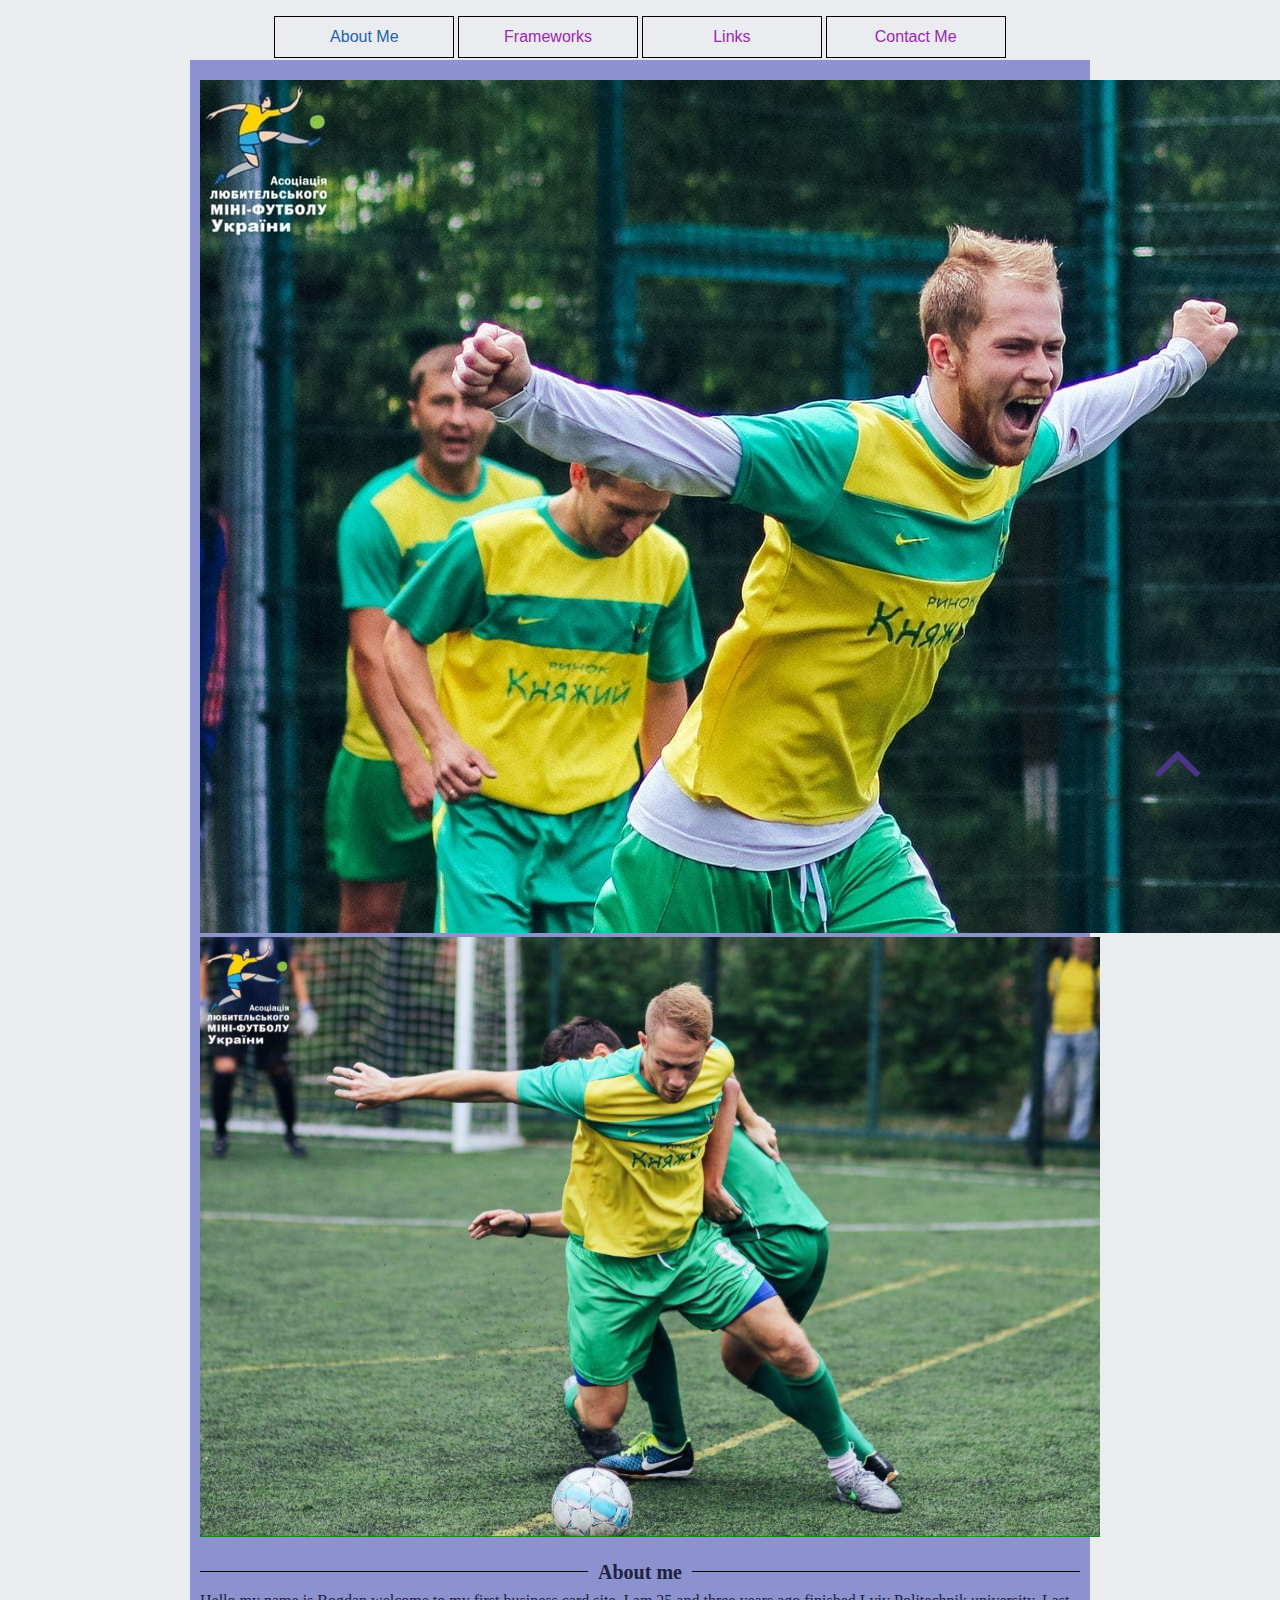
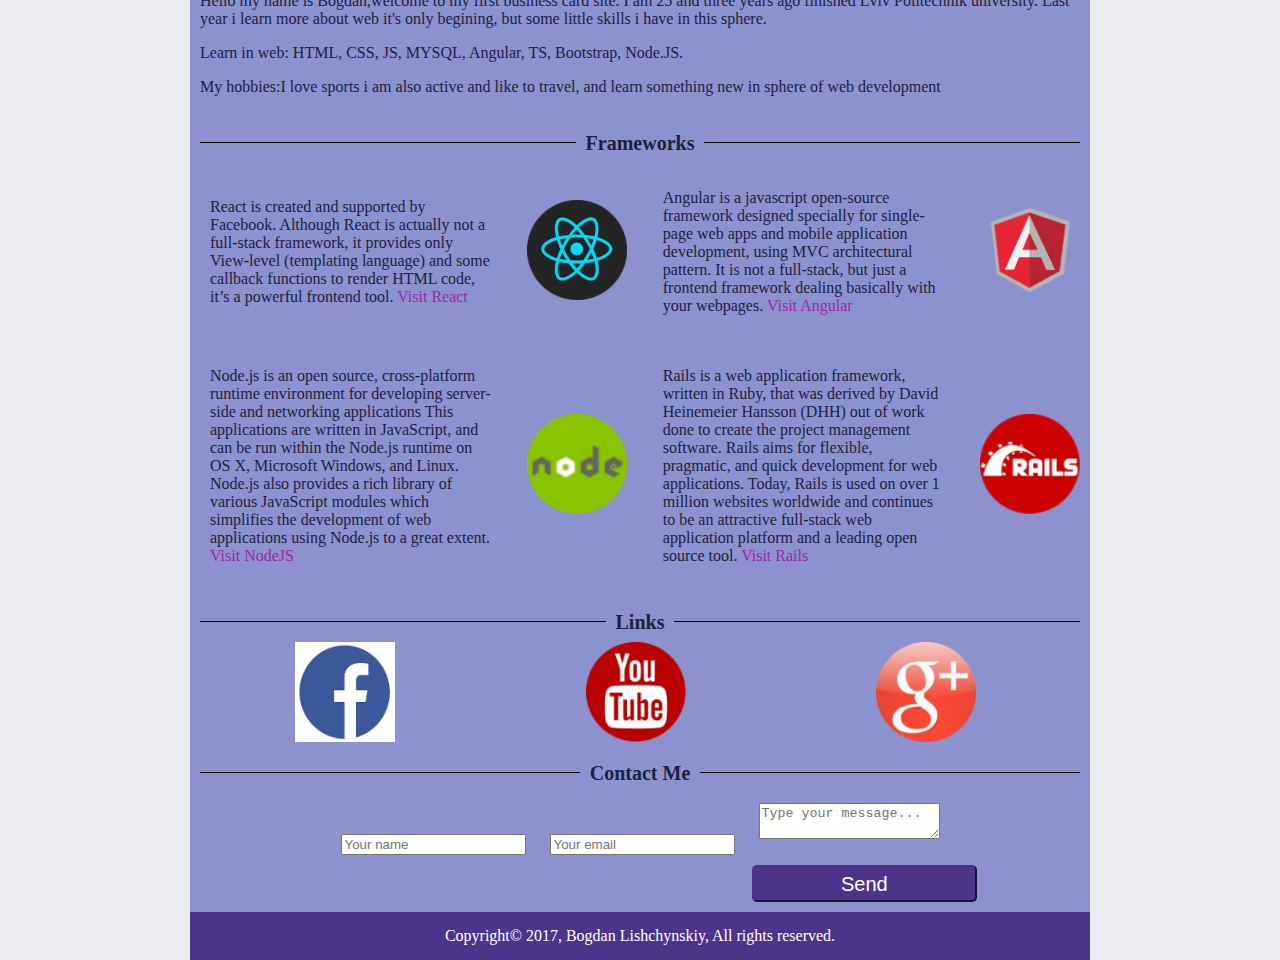
<file: index.html>
<!doctype html>
<html lang="en">

<head>
    <meta charset="UTF-8">
    <meta name="viewport" content="width=device-width, initial-scale=1.0">
    <link rel="icon" type="image/png" sizes="32x32" href="img/favicon.png">
    <link rel="stylesheet" href="https://maxcdn.bootstrapcdn.com/font-awesome/4.7.0/css/font-awesome.min.css">
    <link rel="stylesheet" href="https://maxcdn.bootstrapcdn.com/bootstrap/4.0.0-beta.2/css/bootstrap.min.css" integrity="sha384-PsH8R72JQ3SOdhVi3uxftmaW6Vc51MKb0q5P2rRUpPvrszuE4W1povHYgTpBfshb" crossorigin="anonymous">
    <link rel="stylesheet" href="css/index.css">
    <title>Card site</title>
</head>
<body>
    <header>
        <nav>
            <a href="#" id="menu-icon"></a>
            <ul class="menuMain">
                <li><a href="#aboutme" class="current">About Me</a></li>
                <li><a href="#webframeworks">Frameworks</a></li>
                <li><a href="#links">Links</a></li>
                <li><a href="#contactme">Contact Me</a></li>
            </ul>
        </nav>
    </header>
    <main class="mainContainer">
        <section id="images" class="oneSection">
            <div id="carouselExampleControls" class="carousel slide" data-ride="carousel">
            <div class="carousel-inner">
                <div class="carousel-item active">
                    <img class="d-block w-100" src="img/firstavatar.jpg" alt="First slide">
                </div>
                <div class="carousel-item">
                    <img class="d-block w-100" src="img/secondavatar.jpg" alt="Second slide">
                </div>
            </div>
            <a class="carousel-control-prev" href="#carouselExampleControls" role="button" data-slide="prev">
                <span class="carousel-control-prev-icon" aria-hidden="true"></span>
                <span class="sr-only">Previous</span>
            </a>
            <a class="carousel-control-next" href="#carouselExampleControls" role="button" data-slide="next">
                <span class="carousel-control-next-icon" aria-hidden="true"></span>
                <span class="sr-only">Next</span>
            </a>
            </div>
        </section>
        <section id="aboutme" class="oneSection">
            <div class="sectionTitleLine">
                  <span class="sectionTitle">
                    About me
                  </span>
            </div>            
            <p>Hello my name is Bogdan,welcome to my first business card site.
                I am 25 and three years ago finished Lviv Politechnik university.
                Last year i learn more about web it's only begining, but
                some little skills i have in this sphere.
            </p>
            <p>
                Learn in web: HTML, CSS, JS, MYSQL, Angular, TS, Bootstrap, Node.JS.
            </p>
            <p>
                My hobbies:I love sports i am also active and like to travel, and learn
                something new in sphere of web development
            </p>
        </section>

        <section id="webframeworks" class="oneSection">
            <div class="sectionTitleLine">
                  <span class="sectionTitle">
                    Frameworks
                  </span>
            </div> 
            <div class="containerframework">
                <div class="framework">
                    <p>React is created and supported by Facebook. Although React
                    is actually not a full-stack framework, it provides
                    only View-level (templating language) and some callback
                    functions to render HTML code, it’s a powerful frontend
                    tool.
                    <a href="https://reactjs.org/" target="_blank">Visit React</a>
                    </p>
                </div>
                <div>
                    <img class="frameworkIcon" src="img/reactt.png" alt="logo react">
                </div>


                <div class="framework">
                    <p>Angular is a javascript open-source framework designed
                    specially for single-page web apps and mobile application
                    development, using MVC architectural pattern. It is
                    not a full-stack, but just a frontend framework dealing
                    basically with your webpages.
                    <a href="https://angular.io/" target="_blank">Visit Angular</a>
                    </p>
                </div>
                <div>
                    <img class="frameworkIcon" src="img/ang.png" alt="logo angular">
                </div>
            </div> 
            <div class="containerframework">
                <div class="framework">
                    <p>Node.js is an open source, cross-platform runtime environment
                    for developing server-side and networking applications
                    This applications are written in JavaScript, and can
                    be run within the Node.js runtime on OS X, Microsoft
                    Windows, and Linux. Node.js also provides a rich library
                    of various JavaScript modules which simplifies the
                    development of web applications using Node.js to a
                    great extent.
                    <a href="https://nodejs.org" target="_blank">Visit NodeJS</a>
                    </p>
                </div>
                <div>
                    <img class="frameworkIcon" src="img/node.png" alt="logo nodejs">
                </div>
            
                <div class="framework">
                    <p>Rails is a web application framework, written in Ruby,
                    that was derived by David Heinemeier Hansson (DHH)
                    out of work done to create the project management software.
                    Rails aims for flexible, pragmatic, and quick development
                    for web applications. Today, Rails is used on over
                    1 million websites worldwide and continues to be an
                    attractive full-stack web application platform and
                    a leading open source tool.
                    <a href="https://nodejs.org" target="_blank">Visit Rails</a>
                    </p>
                </div>
                <div>
                    <img class="frameworkIcon" src="img/rails.png" alt="logo rails">
                </div>
            </div>
        </section>
        <section id="links" class="oneSection">
            <div class="sectionTitleLine">
                  <span class="sectionTitle">
                    Links
                  </span>
            </div>   
            <div class="socialIcons">
                <div class="social">
                    <a href="https://www.facebook.com/bodya.lishchynskiy" target="_blank">
                        <img class="frameworkIcon" src="img/fbs.png" alt="logo fb">
                    </a>
                </div>
                <div class="social">
                    <a href="https://www.youtube.com" target="_blank">
                        <img class="frameworkIcon" src="img/youtube.png" alt="logo youtube">
                    </a>
                </div>
                <div class="social">
                    <a href="https://www.google.com" target="_blank">
                        <img class="frameworkIcon" src="img/google.png" alt="logo google">
                    </a>
                </div>
            </div>
        </section>

        <section id="contactme" class="oneSection">
            <div class="sectionTitleLine">
                  <span class="sectionTitle">
                    Contact Me
                  </span>
            </div>
            <div class="contact-form">
                <form id="contact">
                        <input class="form-control inputField" type="text" id="name" placeholder="Your name">
                        <input class="form-control inputField" type="email" id="email" placeholder="Your email">
                        <textarea class="form-control inputField" id="message" placeholder="Type your message..."></textarea>
                    <input class="btn-submit" type="submit" value="Send">
                </form>
            </div>
            <dialog id="thank-dialog" class="hiddenDialog">
                <p>Thank you for contacting us!</p>
            </dialog>    
    
            <dialog id="error-dialog" class="hiddenDialog">
                <p>Sorry, an error has occured!</p>
            </dialog>
        </section>
    </main>
    <i class="fa fa-angle-up fa-5" aria-hidden="true"></i>
    <footer>Copyright© 2017, Bogdan Lishchynskiy, All rights reserved.</footer>
    <script src="https://code.jquery.com/jquery-3.2.1.min.js" integrity="sha256-hwg4gsxgFZhOsEEamdOYGBf13FyQuiTwlAQgxVSNgt4=" crossorigin="anonymous"></script>
    <script src="https://cdnjs.cloudflare.com/ajax/libs/popper.js/1.12.3/umd/popper.min.js" integrity="sha384-vFJXuSJphROIrBnz7yo7oB41mKfc8JzQZiCq4NCceLEaO4IHwicKwpJf9c9IpFgh" crossorigin="anonymous"></script>
    <script src="https://maxcdn.bootstrapcdn.com/bootstrap/4.0.0-beta.2/js/bootstrap.min.js" integrity="sha384-alpBpkh1PFOepccYVYDB4do5UnbKysX5WZXm3XxPqe5iKTfUKjNkCk9SaVuEZflJ" crossorigin="anonymous"></script>
    <script src="js/form.js"></script>
</body>
</html>
</file>
<file: css/index.css>
body {
    max-width: 900px;
    margin: 0 auto;
    background-color: #EAECF0;
    font-family: "Times New Roman", Georgia, serif;
}

header {
    width: 100%;
    height: 65px;
    top: 0;
    left: 0;
    z-index: 100;
}

nav {
    width: 100%;
    text-align: center;
    float: right;
}


.mainContainer {
    background-color: #8C92CD;
    color: #1E2140;
    padding: 0px 10px 10px 10px;
    margin: -5px 0px 0px 0px;
}


a {
    text-decoration: none;
    color:#9C27B0;
}

a:hover {
    color: rgb(236, 46, 103);
}

#menu-icon {
    display: hidden;
    width: 40px;
    height: 40px;
    background: #4C8FEC url('../img/menu-icon.png') center;
}


ul {
    padding-right: 40px;
}

.menuMain li {
    display: inline-block;
    width: 19%;
    text-align: center;
    padding: 11px;
    border: 1px solid black;
    font-family:Arial
}

.menuMain a:hover {
    color: red;
}

.current {
    color: #2262AD;
}


.oneSection {
    position:relative;
    padding: 20px 0 0 0;
}

.sectionTitle {
    font-size: 20px;
    font-weight: bold;
    padding: 0 10px;
    background-color: #8C92CD;
}

.sectionTitleLine {
    width: 100%;
    height: 10px;
    border-bottom: 1px solid black;
    text-align: center;
    margin-bottom: 20px;
}

.containerframework {
    display: flex;
    justify-content: space-between;
    align-items: center;
}

.framework {
    padding: 10px;
    width: 32%;
}

.frameworkIcon {
    width: 100px;
    height: 100px;
}

div.social {
    width: 33%;
}

.contact-form {
    margin: 0 auto;
    text-align: center;
    width: 85%;
}

.inputField{
    margin:10px;
}

footer {
    padding: 15px;
    margin: 0;
    background-color:  #4c348a;
    color: white;
    text-align: center;
}

i.fa  {
    position: fixed;
    top: 80%;
    left: 90%;
    font-size: 5em;
    cursor: pointer;
    color:#4c348a;
    
}

.hiddenDialog {
    display: none;
}

#thank-dialog {
    position: fixed;
    top: 80%;
    background-color: #77f99e;
}
#error-dialog {
    position: fixed;
    top: 80%;
    background-color: #F44336;
}


@media (min-width:655px) {
    .btn-submit {
        display: block;
        position: relative;
        left: 65%;
        width: 30%;
        padding: .1rem 1rem;
        font-size: 1.25rem;
        line-height: 1.5;
        border-radius: .3rem;
        color: #fff;
        background-color: #4c348a;
        border-color: #4c348a;
    }
}

@media (max-width:655px) {
    div.social {
        width: 100%;
        padding: 10px 0;
    }
    div.socialIcons {
        display: block;
        width: 100%;
    }
    
    .btn-submit{
    display: block;
    position: relative;
    width: 100%;
    padding: .1rem 1rem;
    font-size: 1.25rem;
    line-height: 1.5;
    border-radius: .3rem;
    color: #fff;
    background-color: #4c348a;
    border-color: #4c348a;
    }
}


.social img {
    margin-left: auto;
    margin-right: auto;
    display: block;
}

.socialIcons {
    display: flex;
    width: 100%;
}


@media only screen and (max-width: 655px) {
    header {
        position: absolute;
    }

    #menu-icon {
        display: inline-block;
    }

    nav {
        text-align: right;
    }

    nav ul,
    nav:active ul {
        display: none;
        position: absolute;
        padding: 20px;
        background: #fff;
        border: 3px solid #444;
        right: 2px;
        top: 36px;
        width: 40%;
        border-radius: 4px 0 4px 4px;
    }

    nav .menuMain li {
        text-align: center;
        width: 100%;
        padding: 10px 0;
        margin: 0;
        border: none;
        
    }

    nav:hover ul {
        display: block;
    }

    .containerframework {
        flex-direction: column-reverse;
    }

    .framework {
        padding: 20px;
        width: 80%;
    }
}
</file>
